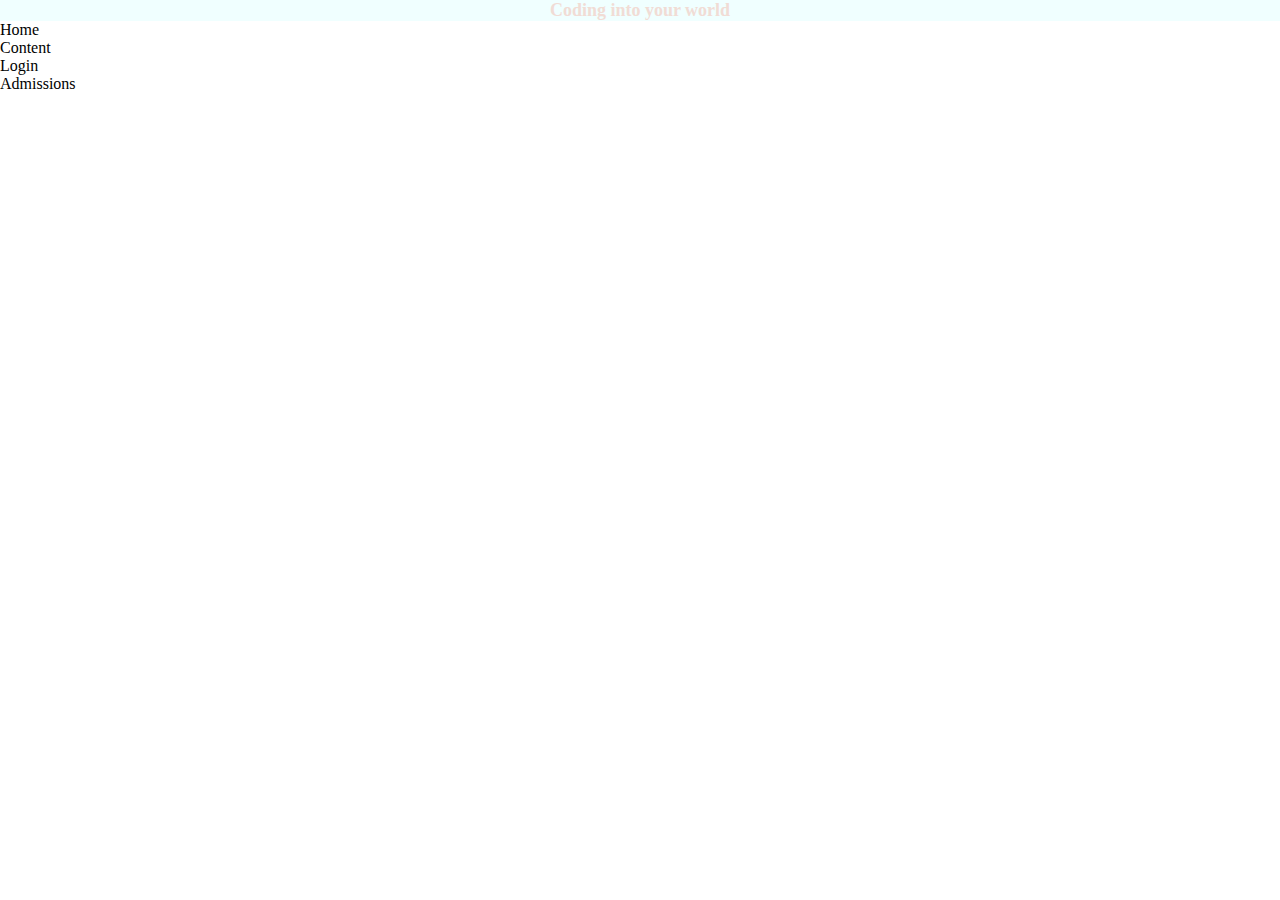
<file: day 2 astro and emoji/index.html>
<!DOCTYPE html>
<html lang="en">
<head>
    <meta charset="UTF-8">
    <meta name="viewport" content="width=device-width, initial-scale=1.0">
    <title>Practice2</title>
    <link rel="stylesheet" href="style.css">
</head>
<body>
 <!-----
    <h1>Lets create a website</h1>
    
    
    <form action="">
        <label for="computer language" class="block-display">Computer language</label>
        <select name="computer language" id="computer language">
            <option value="Css">Css</option>
            <option value="Java">Java</option>
            <option value="Python">Python</option>
            <option value="Ruby">Ruby</option>
            <option value="Html">Html</option>
        </select>
        <label for="phone number" class="block-display">Enter your phone number</label>
        <input type="tel" name="kids" id="kids">

        <label for="email" class="block-display">Your Email</label>
        <input type="text" name="email" id="email" placeholder="ilovecoding@gmail.com">

        <label for="rent" class="block-display">Do you wanna practice conding?</label>
        <input type="radio" id="yes" name="rent-button" value="yes">
        <label for="yes" name="rent-button">Yes,Please</label>

        <input type="radio" id="no" name="rent-button" value="no">
        <label for="no" name="rent-button">No, I wanna learn</label>

        <input type="submit" id="button" value="Let's have fun coding">
    </form>
<h1>Coding into your world</h1>
    <ul class="demo">
        <li>Home</li>
        <li>Content</li>
        <li>Login</li>
        <li>Admissions</li>
    </ul>
    
    <div class="wrapper">
        <div class="emoji-face">
            <div class="eye1"></div>
            <div class="eye2"></div>
            <div class="mouth">
                <div class="tongue"></div>
            </div>
        </div>
      

        
        <div class="emoji-face">
            <div class="eye1"></div>
            <div class="eye2"></div>
            <div class="mouth-shock">
            </div>
        </div>

        

        <div class="emoji-face">
            <div class="eye1"></div>
            <div class="eye2"></div>
            <div class="mouth-speechless">
            </div>
        </div>
    </div>
    --->
    <h1>Coding into your world</h1>
    <ul class="demo">
        <li>Home</li>
        <li>Content</li>
        <li>Login</li>
        <li>Admissions</li>
    </ul>

</body>
</html>
</file>
<file: day 2 astro and emoji/style.css>
*{
    margin: 0;
    padding: 0;
}

body{
    width: 100vw;
    height: 100vh;
    background-size: 100% 100%;
    background: url(https://thumbs.dreamstime.com/z/multi-colored-program-text-animation-large-text-changing-program-words-codes-software-form-large-encoded-text-multi-222554914.jpg?w=992);
}
/*
form{
    position: absolute;
    top: 15%;
    left: 65%;
    background-color: rgb(171, 118, 118);
    padding: 0px 75px;
    width: 300px;
    border-radius: 5px;
}

.block-display{
    display: block;
}

label{
    font-size: 16px;
    margin: 20px 0px 4px 0px;
}

input[type="text"], input[type="tel"], select{
    width: 300px;
    height: 40px;
    border: 1px solidblack;
    padding: 0px 5px;
}

.rent-label{
    margin: 10px;
}

#button{
    display: block;
    background-color: rgb(212, 212, 216);
    border-radius: 20px;
    border: none;
    padding: 15px 20px;
    margin: 40px auto;
}

h1{
    text-align: center;
    margin: 20px auto;
    font-size: 1.6em;
    width: 280px;
}
/* 
.emoji-face{
    background: rgb(215, 173, 173);
    height: 100px;
    width: 100px;
    border-radius: 50%;
    box-shadow: 2px 0px 2px 2px black;
    position: relative;
}

.eye1{
    background-color: black;
    height: 15px;
    width: 12px;
    border-radius: 50%;
    position: absolute;
    top: 30%;
    left: 20%;
}

.eye2{
    background-color: black;
    height: 15px;
    width: 12px;
    border-radius: 50%;
    position: absolute;
    top: 30%;
    right: 20%;
}

.mouth{
    background-color: rgb(142, 29, 29);
    height: 34px;
    width: 70px;
    border-radius: 0 0 90px 90px;
    position: absolute;
    top: 52%;
    left: 16%;
    z-index: 1;
    overflow: hidden;
}

.tongue{
    background-color: rgb(159, 31, 57);
    height: 34px;
    width: 34px;
    border-radius: 40%;
position: absolute;
top: 20;
left: 15%;
z-index: 2;
}

.mouth-shock{
    background-color: brown;
    height: 25px;
    width: 23px;
    border-radius: 50%;
    position: absolute;
    top: 50%;
    left: 40%;
}

.mouth-speechless{
    background-color: black;
    height: 5px;
    width: 65%;
   position: absolute;
   top: 60%;
   left: 15%;
}

.emoji-face{
    float: left;
    margin: 0px 20px 0px 0px;
}

/* Fixing the emoji */
.wrapper{
    position: absolute;
    top: 150px;
    left: 500px;
}
.emoji-face:hover {
    /*background: #3a2e22;*/
    transform: scale(1.25);
}

h1 {
    text-align: center;
    color: rgb(241, 220, 213);
    align-items: center;
    font-size: large;
background-color: azure;
}
</file>
